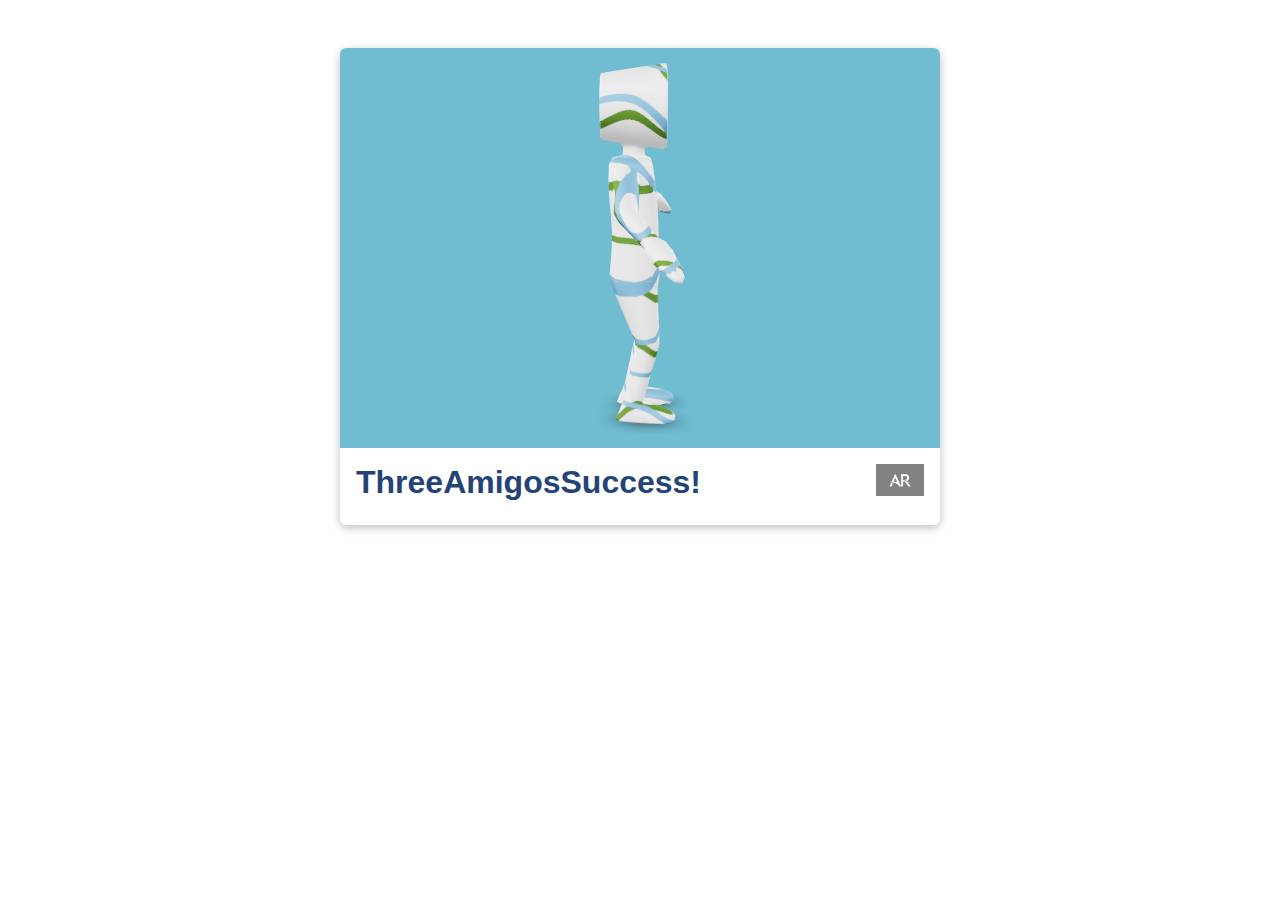
<file: 1.html>
<!DOCTYPE html>
<html lang="en">
  <head>
    <title>&lt;model-viewer&gt; example</title>
    <meta charset="utf-8">
    <meta http-equiv="X-UA-Compatible" content="IE=edge">
    <meta name="viewport" content="width=device-width, initial-scale=1">

    <link rel="stylesheet" href="demo-styles.css">
    
    <!-- The following libraries and polyfills are recommended to maximize browser support -->
    <!-- NOTE: you must adjust the paths as appropriate for your project -->
    
    <!-- 💁 OPTIONAL: The :focus-visible polyfill removes the focus ring for some input types -->
    <script src="./focus-visible.js" defer></script>

  </head> 
<body>
  <div id="card">
    <!-- All you need to put beautiful, interactive 3D content on your site: -->
    <model-viewer src="./CesiumMan.glb"
                  ios-src="./CesiumMan.usdz"
                  poster="./CesiumMan.png"
                  alt="A 3D model of a Cesium Man"
                  shadow-intensity="1"
                  camera-controls
                  auto-rotate ar>
    </model-viewer>
    <section class="attribution">
      <span>
        <h1>ThreeAmigosSuccess!</h1>
           </span>
      <a class="(C)" href="https://www.jf.ag/en/" target="_blank">
        <img src="./logo.png">
      </a>
    </section>
    
  </div>
  <!-- Loads <model-viewer> for modern browsers: -->
  <script type="module"
      src="./model-viewer.min.js">
  </script>
</body>
</html>
</file>
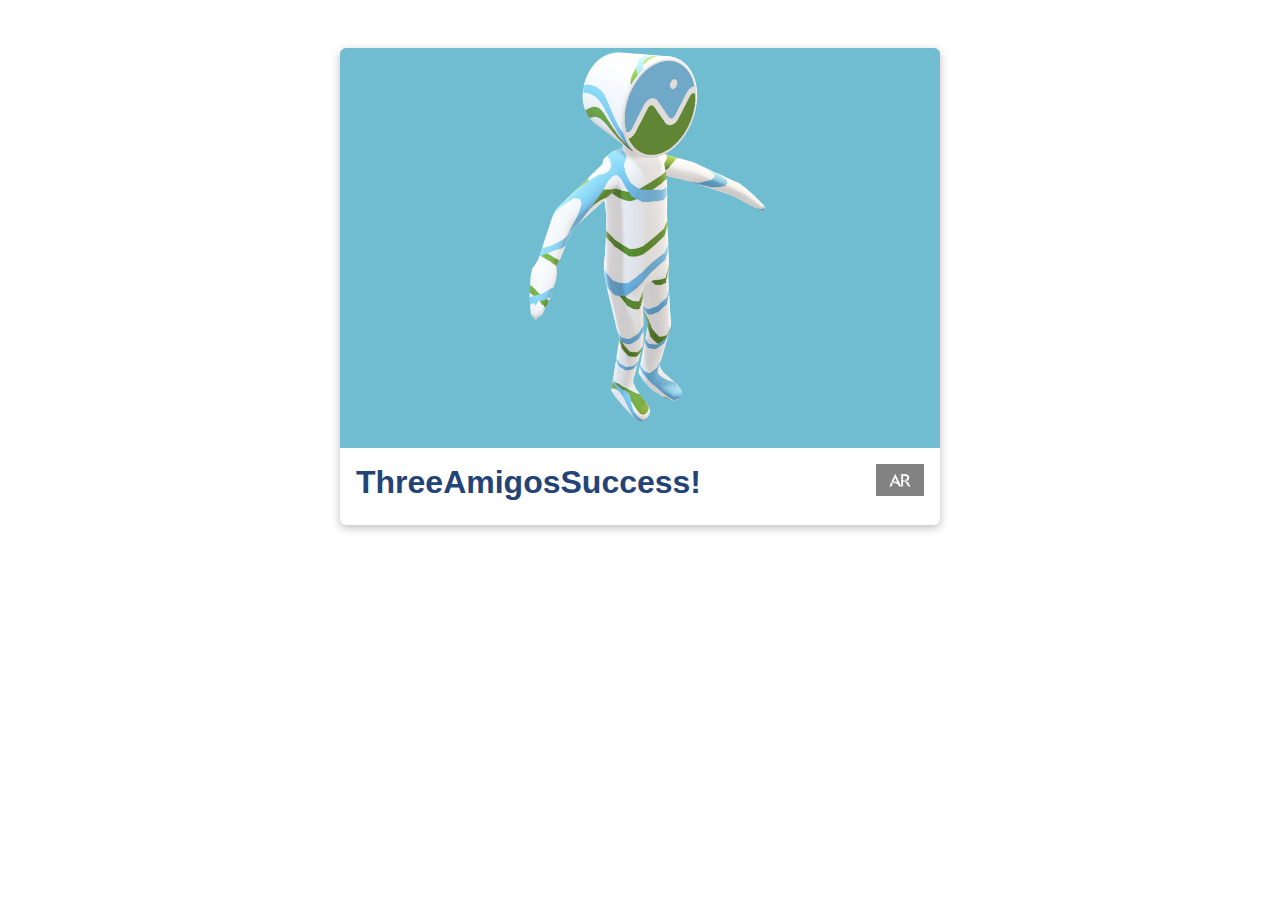
<file: jfi.html>
<!DOCTYPE html>
<html lang="en">
  <head>
    <title>&lt;model-viewer&gt; example</title>
    <meta charset="utf-8">
    <meta http-equiv="X-UA-Compatible" content="IE=edge">
    <meta name="viewport" content="width=device-width, initial-scale=1">

    <link rel="stylesheet" href="demo-styles.css">
    
    <!-- The following libraries and polyfills are recommended to maximize browser support -->
    <!-- NOTE: you must adjust the paths as appropriate for your project -->
    
    <!-- 💁 OPTIONAL: The :focus-visible polyfill removes the focus ring for some input types -->
    <script src="./focus-visible.js" defer></script>

  </head> 
<body>
  <div id="card">
    <!-- All you need to put beautiful, interactive 3D content on your site: -->
    <model-viewer src="https://drive.google.com/uc?id=1Gzy1c7xKkPjov-Bxcp0Z9UraslRTLaHF&export=download"
                  ios-src="./CesiumMan.usdz"
                  poster="./CesiumMan.png"
                  alt="A 3D model of a Cesium Man"
                  shadow-intensity="1"
                  camera-controls
                  auto-rotate ar>
    </model-viewer>
    <section class="attribution">
      <span>
        <h1>ThreeAmigosSuccess!</h1>
           </span>
      <a class="(C)" href="https://www.jf.ag/en/" target="_blank">
        <img src="./logo.png">
      </a>
    </section>
    
  </div>
  <!-- Loads <model-viewer> for modern browsers: -->
  <script type="module"
      src="./model-viewer.min.js">
  </script>
</body>
</html>
</file>
<file: demo-styles.css>
body {
  margin: 1em;
  padding: 0;
  font-family: Google Sans, Noto, Roboto, Helvetica Neue, sans-serif;
  color: #244376;
}


#card {
  margin: 3em auto;
  display: flex;
  flex-direction: column;
  max-width: 600px;
  border-radius: 6px;
  box-shadow: 0 3px 10px rgba(0, 0, 0, 0.25);
  overflow: hidden;
}

model-viewer {
  width: 100%;
  height: 400px;
  background-color: #70BCD1;
  --poster-color: #ffffff00;
}

.attribution {
  display: flex;
  flex-direction: row;
  justify-content: space-between;
  margin: 1em;
}

.attribution h1 {
  margin: 0 0 0.25em;
}

.attribution img {
  opacity: 0.5;
  height: 2em;
}

.attribution .cc {
  flex-shrink: 0;
  text-decoration: none;
}

footer {
  display: flex;
  flex-direction: column;
  max-width: 600px;
  margin: auto;
  text-align: center;
  font-style: italic;
  line-height: 1.5em;
}
</file>
